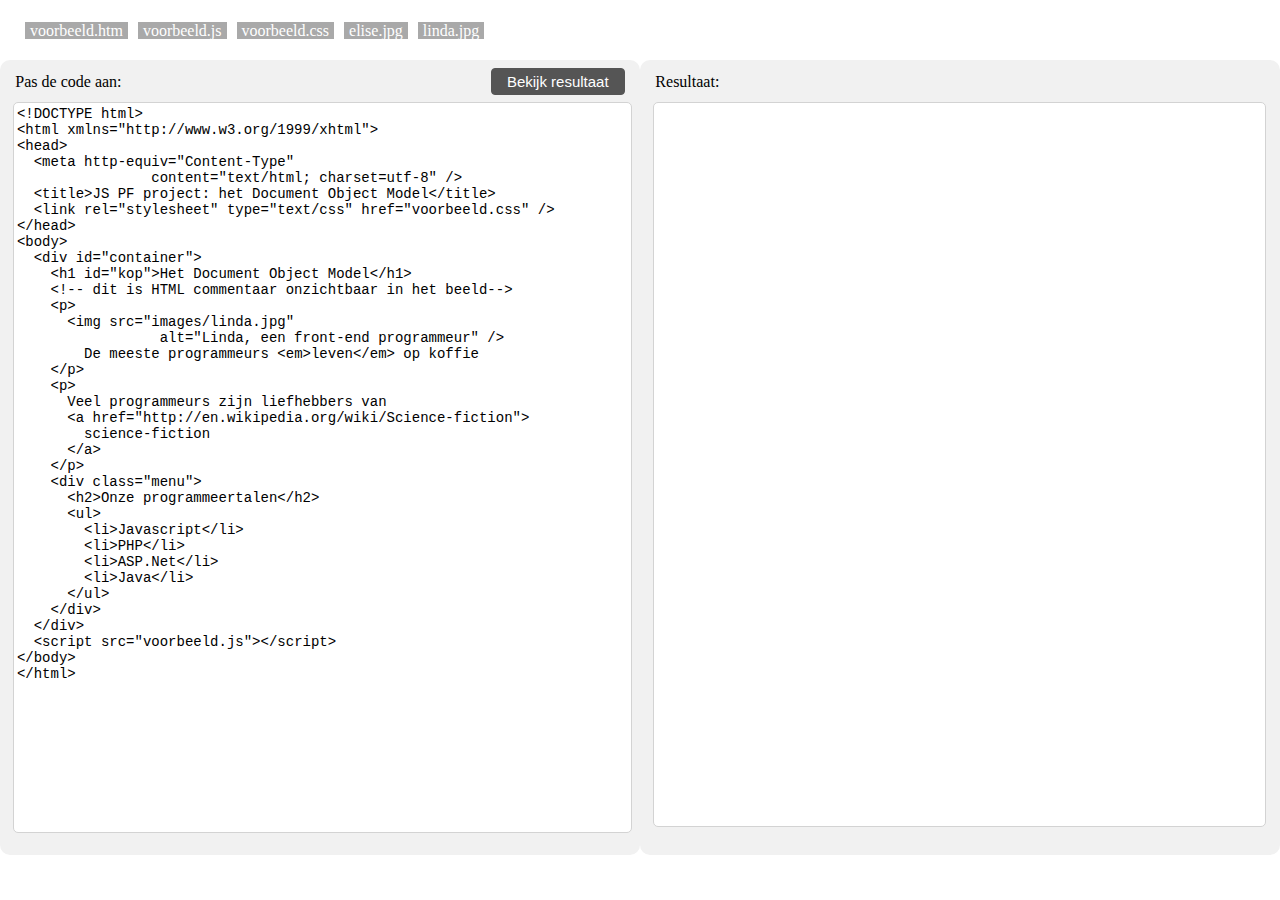
<file: index.html>
<!DOCTYPE html>
<html>
	<head>
		<meta charset="utf-8" />
		<link rel="stylesheet" type="text/css" href="css/stylesheet.css" />
	</head>
	<body>
		<div class="container">
			<div class="navcontainer">
				<ul id="lijstBestanden"></ul>
			</div>
			<div class="textareacontainer">
				<div class="textarea">
					<div class="headerText" id="titelCode">Pas de code aan:</div>
					<div class="headerBtnDiv" id="btnResultaat">
						<button class="submit" type="button" onclick="voerCodeUit()">Bekijk resultaat</button>
					</div>
					<div class="textareawrapper">
						
					</div>
					<form id="resultaatBekijken" method="post" action="resultaatBekijken.php" class="hidden">
						<input id="code" type="hidden">
					</form>
				</div>
			</div>
			<div class="iframecontainer">
				<div class="iframe">
					<div class="headerText" id="titelResultaat">Resultaat:</div>
					<div class="iframewrapper">
						<iframe id="iframeResult" class="result_output" frameborder="0">
							<p>your browser does not support iframes.</p>
						</iframe>
					</div>
				</div>
			</div>
			<div class="spacer"></div>
		</div>
		<script src="js/jquery-1.11.2.min.js"></script>	
		<script src="js/bestanden.js"></script>
		<script src="js/script.js"></script>
	</body>
</html>
<!--gebaseerd op http://www.w3schools.com/cssref/tryit.asp?filename=trycss_outline-color-->
</file>
<file: css/stylesheet.css>
body {
	color: #000000;
	margin: 0px;
	font-size:100%;
}

div {
	display: block;
}

textarea{
	-webkit-appearance: textarea;
	background-color: white;
	-webkit-rtl-ordering: logical;
	-webkit-user-select: text;
	flex-direction: column;
}

ul {
	margin: 20px;
	list-style-type: none;
	padding: 2px 0px;
	overflow: auto;
}
ul li {
	float: left;
}
ul li a {
	text-decoration: none;
	color: #FFF;
	padding: 0px 5px;
	margin: 0px 5px;
	background-color: darkgrey;
}
ul li a:link{

}
ul li a:visited{
	background-color: darkgrey;
}
ul li a:hover{
	background-color: darkgreen;
}
ul li a:active{
	background-color: darkgreen;
}


textarea[Attributes Style]{
	white-space: pre-wrap;
	word-wrap: break-word;
	cursor: auto;
}

.container {
	top: 0px;
	bottom: 0px;
	width: 100%;
/*	overflow: auto;*/
	position: absolute;
	height: 95%;
}

.navcontainer{
	overflow: auto;
}

.textareacontainer,
.iframecontainer{
	float: left;
	height: 95%;
	width: 50%;
}

.textarea,
.iframe {
	position: absolute;
	top: 60px;
	bottom: 0;
	width: 50%;
	margin: 1;
	margin-top: 0;
	background-color: #f1f1f1;
	border-radius: 10px;
	height: auto;
}

.headerText {
	margin-top: 13px;
	margin-left: 2.4%;
	font-family: verdana;
	font-size: 1em;
}

.submit {
	font-size: 15px;
	border-radius: 4px;
	background-color: #555;
	color: #fff;
	border: 1px solid #555;
	padding: 4px 15px;
	width: auto;
	cursor: pointer;
}

.textareawrapper{
	top: 42px;
	bottom: 30px;
	position: absolute;
	left: 2%;
	width: 96.5%;
	height: auto;
}

.iframewrapper {
	top: 42px;
	bottom: 30px;
	position: absolute;
	left: 2%;
	width: 96.5%;
	height: auto;
}
.hidden {
	visibility: hidden;
}

.code_input {
	height: 100%;
	position: absolute;
	bottom: 0;
	top: 0;
	font-family: consolas, "courier new", monospace;
	font-size: 14px;
	width: 99%;
	border: 1px solid #d3d3d3;
	border-radius: 5px;
	padding: 0.5%;
	resize: none;
}
.spacer{
	clear: both;
}

#titelCode {
	width: auto;
	float: left;
}

#btnResultaat {
	width: auto;
	float: right;
	margin-top: 8px;
	margin-right: 2.4%;
}

#iframeResult,
#iframeSource {
	height: 100%;
	position: absolute;
	bottom: 0;
	top: 0;
	background-color: #fff;
	width: 99%;
	border: 1px solid #d3d3d3;
	border-radius: 5px;
}
</file>
